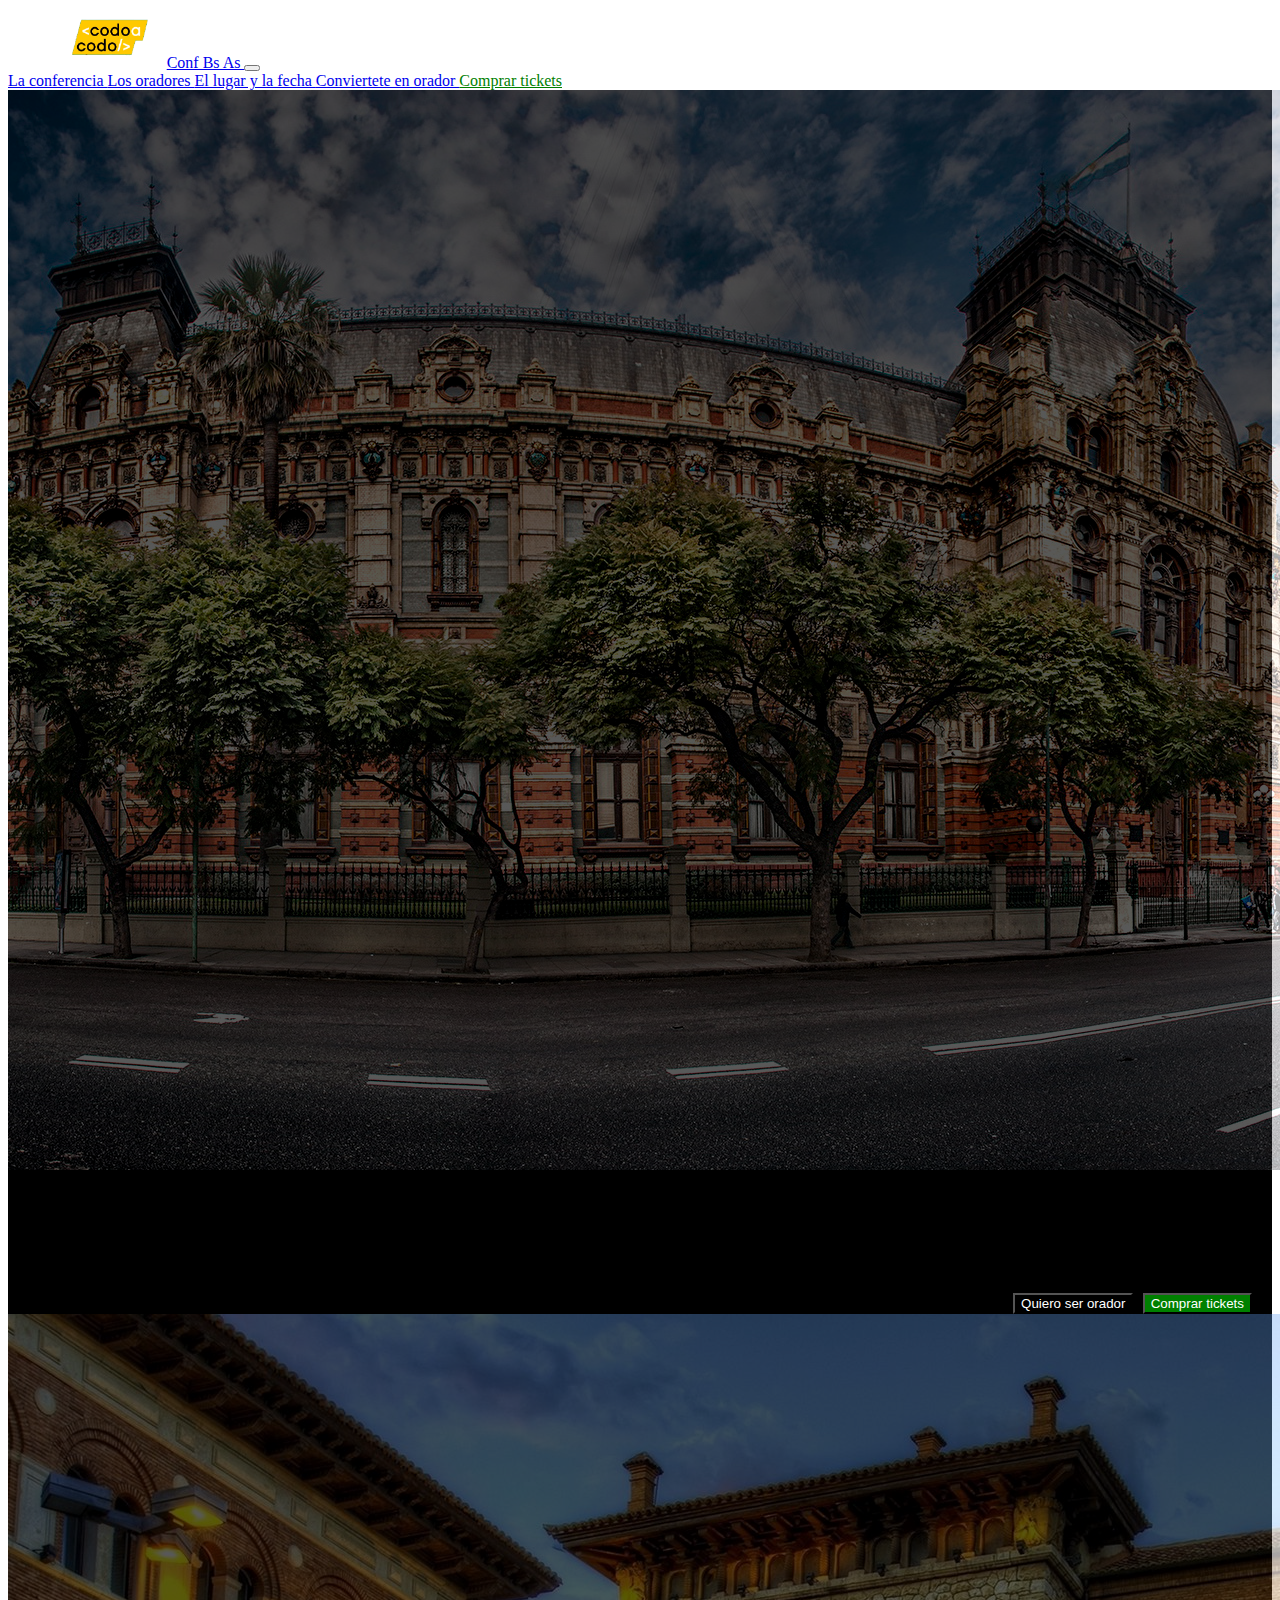
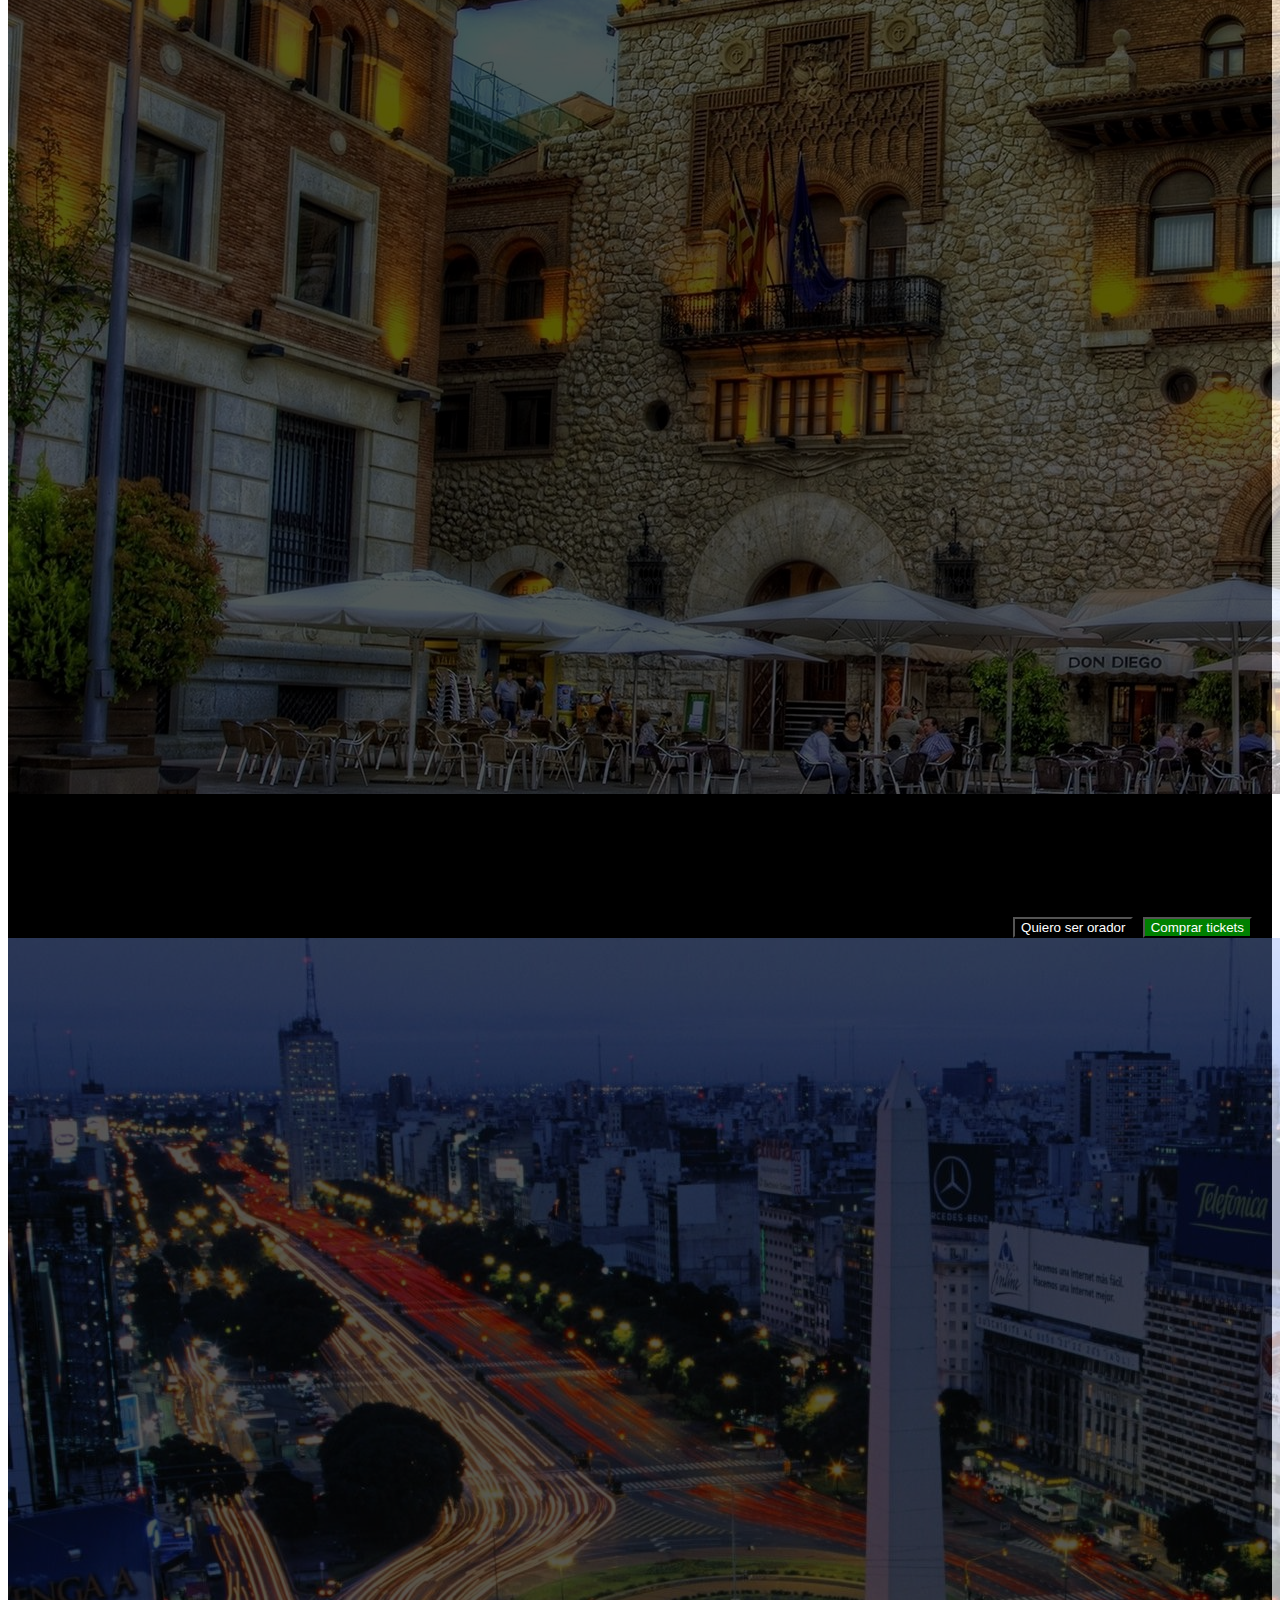
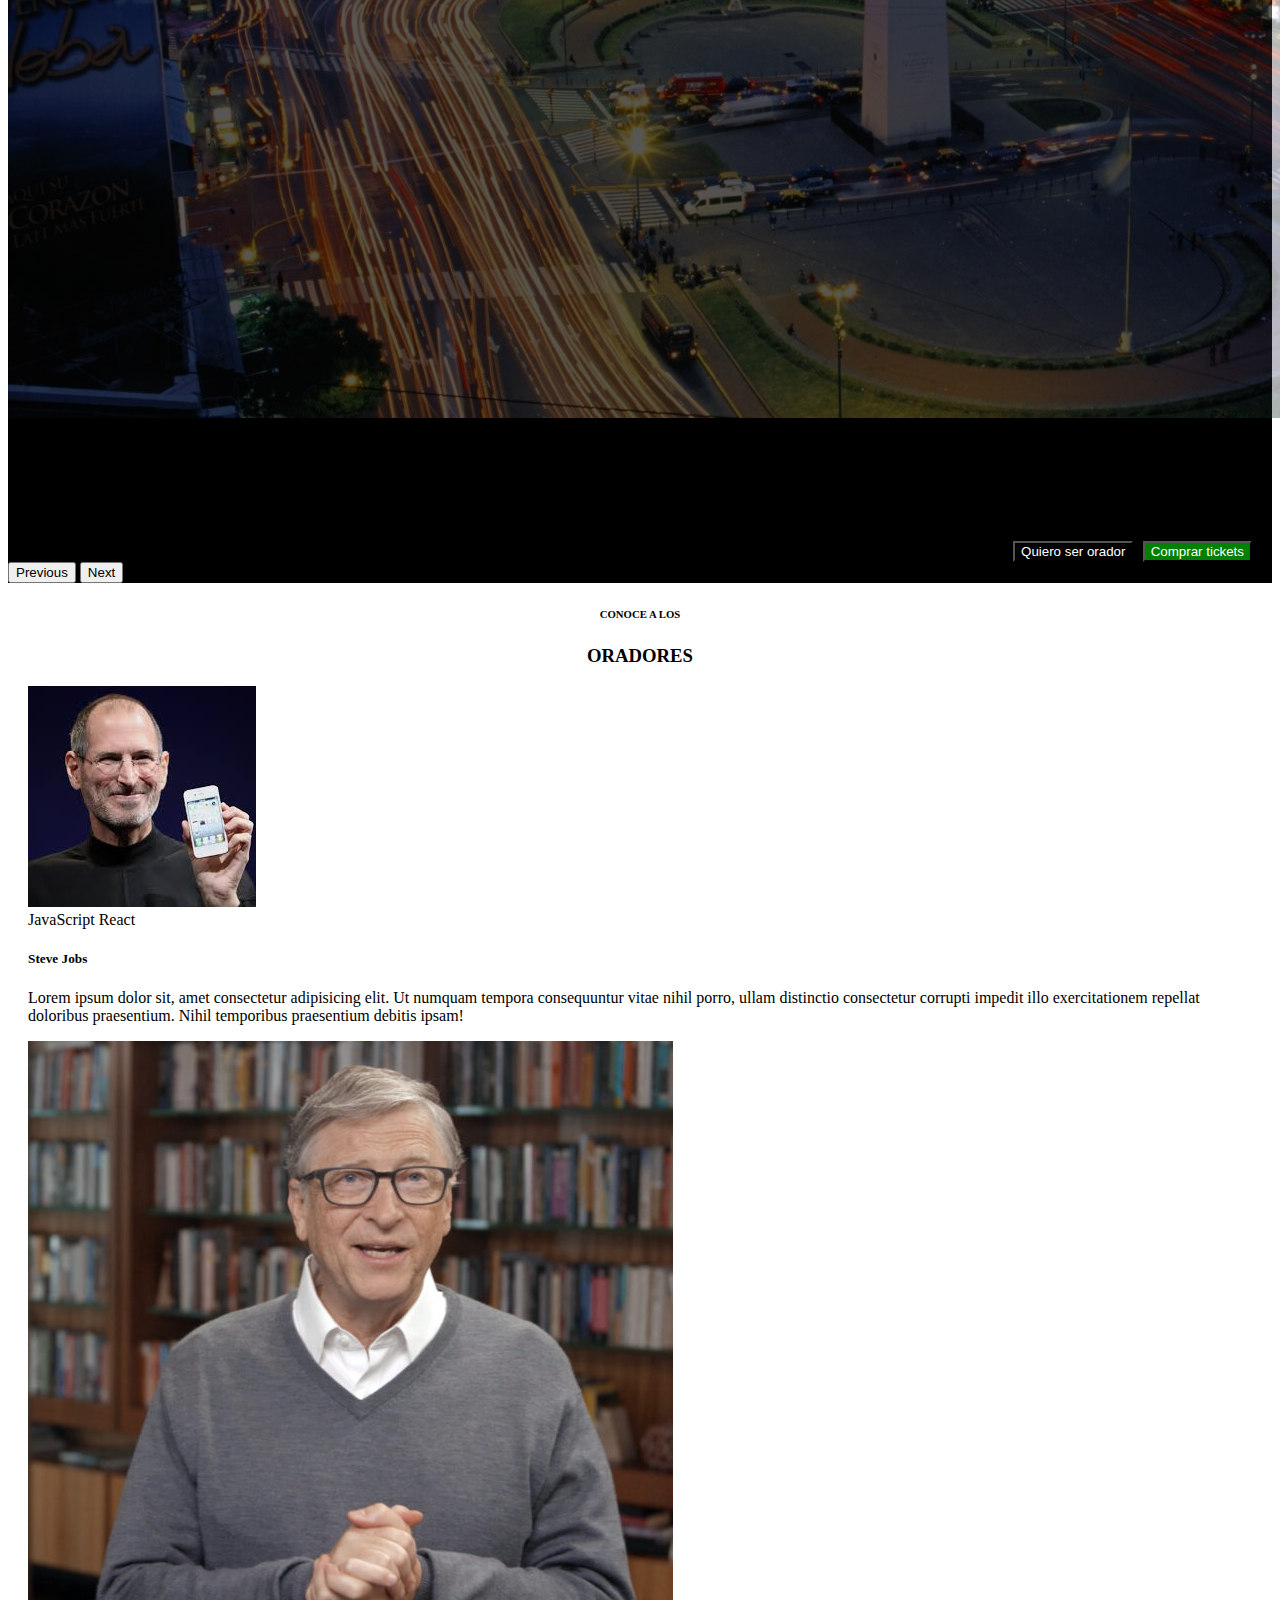
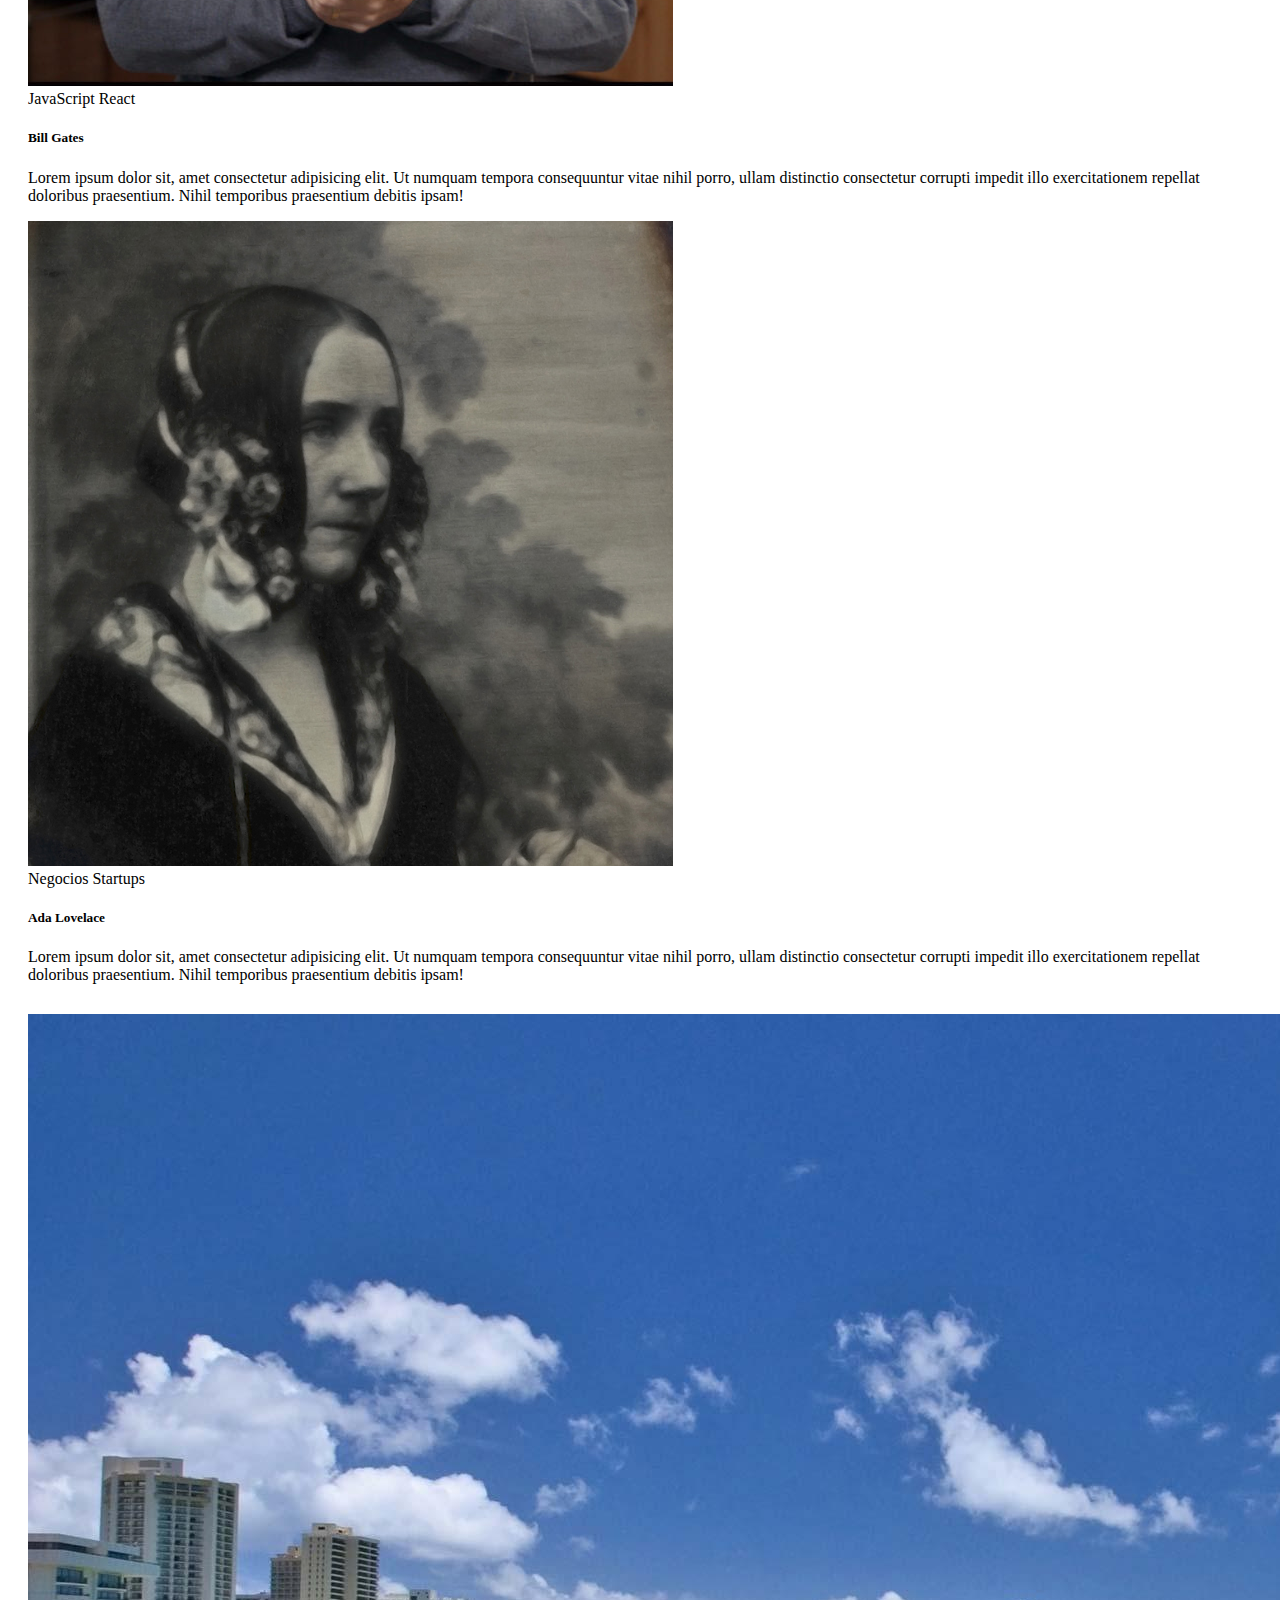
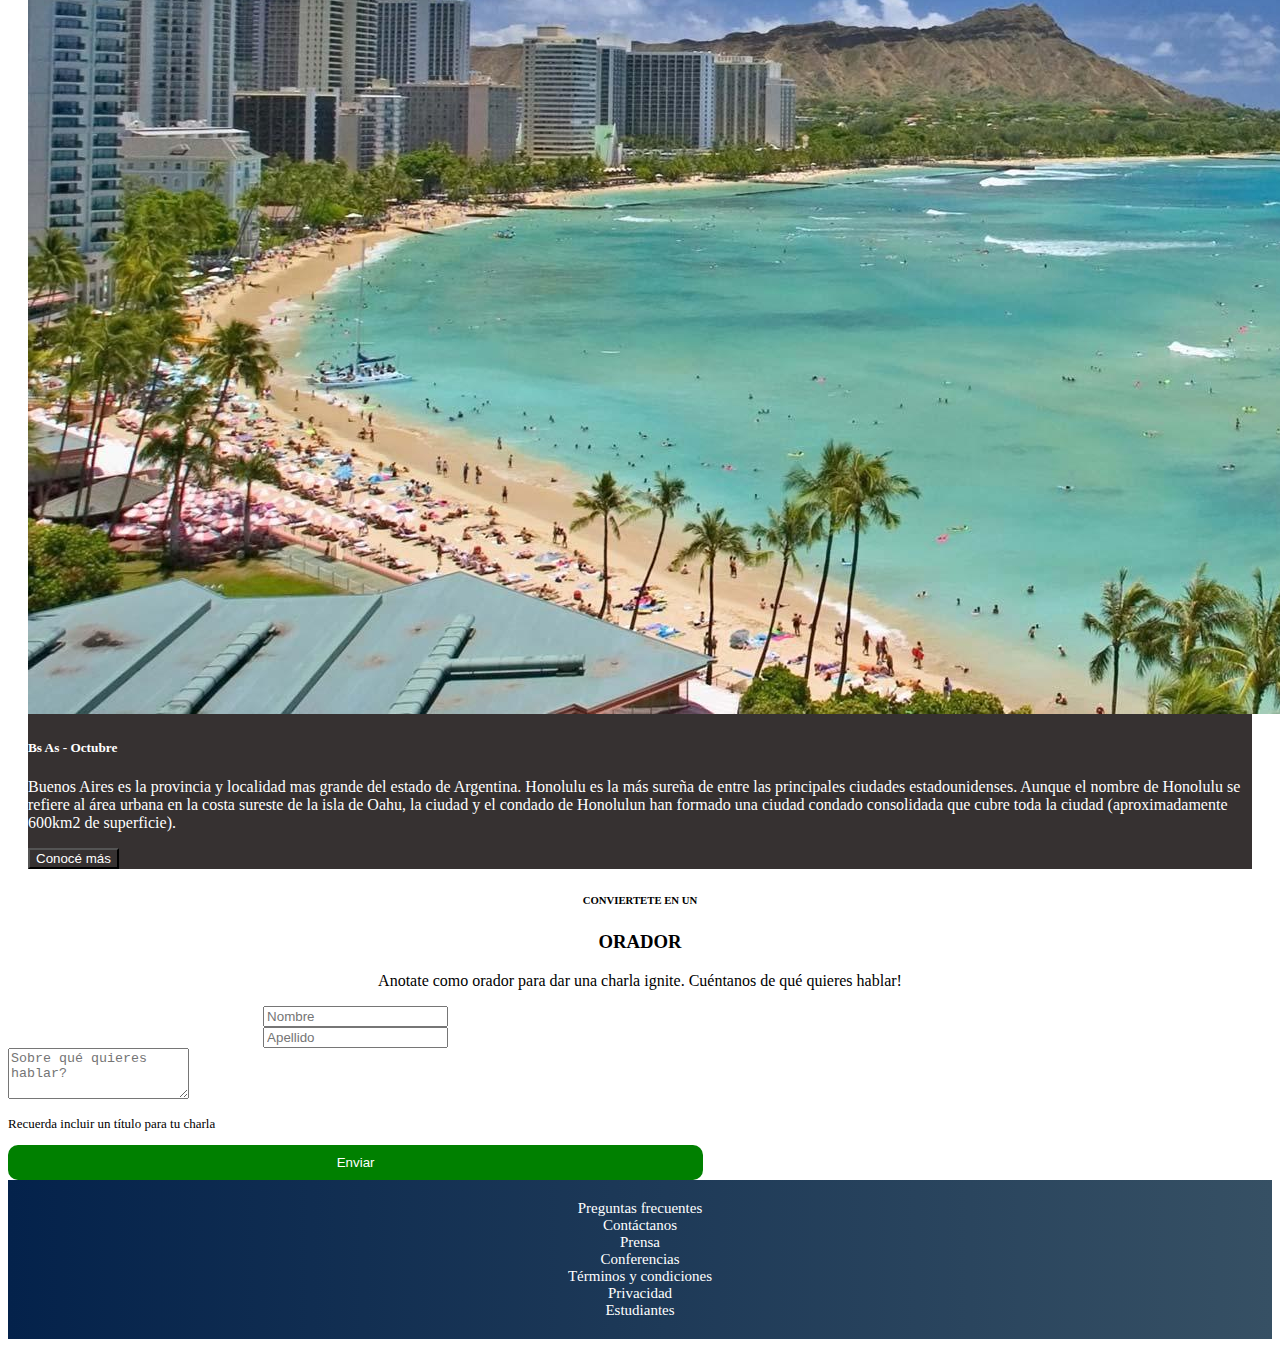
<file: index.html>
<!doctype html>
<html lang="es">
  <head>
    <!-- Required meta tags -->
    <meta charset="utf-8">
    <meta name="viewport" content="width=device-width, initial-scale=1">

    <!-- Bootstrap CSS -->
    <link href="https://cdn.jsdelivr.net/npm/bootstrap@5.1.2/dist/css/bootstrap.min.css" rel="stylesheet" integrity="sha384-uWxY/CJNBR+1zjPWmfnSnVxwRheevXITnMqoEIeG1LJrdI0GlVs/9cVSyPYXdcSF" crossorigin="anonymous">
    
    <link rel="stylesheet" href="./style.css">

    <title> Codo a Codo </title>
    <link rel="icon" href="./Img/codoacodo.png">

  </head>
  <body>
    
    <!-- Inicio del Nav-->
    
    <nav class="navbar navbar-expand-lg navbar-dark bg-dark">
      <div class="container-fluid">
        <img id="imgcodoacodo" src="./Img/codoacodo.png" alt="">
        <a id="conf" class="navbar-brand" href="#"> Conf Bs As </a>

        <button class="navbar-toggler" type="button" data-bs-toggle="collapse" data-bs-target="#navbarNavAltMarkup" aria-controls="navbarNavAltMarkup" aria-expanded="false" aria-label="Toggle navigation">
          <span class="navbar-toggler-icon"></span>
        </button>
        <div class="collapse navbar-collapse navegador" id="navbarNavAltMarkup">
          <div class="navbar-nav">
            <a class="nav-link active" aria-current="page" href="#"> La conferencia </a>                  
            <a class="nav-link" href="#"> Los oradores </a>
            <a class="nav-link" href="#"> El lugar y la fecha </a>
            <a class="nav-link" href="#"> Conviertete en orador </a>
            <a id="tickets" class="nav-link" href="comprartickets.html"> Comprar tickets </a>
          </div>
        </div>
      </div>
    </nav>

    <!-- Fin del Nav-->
     
    <!-- Inicio de Carousell -->

    <div id="carouselExampleCaptions" class="carousel slide row" data-bs-ride="carousel">
     
      <div class="carousel-inner">
        <div class="carousel-item active">
          <img id="fotocarousel" src="./Img/ba1.jpg" class="d-block w-100" alt="...">
          <div id="texto1" class="carousel-caption d-md-block ">
            <h3> Conf Bs As </h3>
            <p>Bs As llega por primera vez a Argentina. Un evento para compartir con nuestra comunidad el conocimineto y experiencia de los expertos que estan creando el futuro de internet. Ven a conocer a miembros del evento, a otros estudiantes de Codo a Codo y los oradores de primer nivel que tenemos para ti. Te esperamos!</p> 

            <button type="button" id="boton1" class="btn btn-outline-secondary"> Quiero ser orador </button>
            <button type="button" id="boton2" class="btn btn-outline-secondary"> Comprar tickets </button>

          </div>
        </div>

        <div class="carousel-item">
          <img id="fotocarousel" src="./Img/ba2.jpg" class="d-block w-100" alt="...">
          <div id="texto2" class="carousel-caption d-md-block texto">
            <h3> Conf Bs As </h3>
            <p>Bs As llega por primera vez a Argentina. Un evento para compartir con nuestra comunidad el conocimineto y experiencia de los expertos que estan creando el futuro de internet. Ven a conocer a miembros del evento, a otros estudiantes de Codo a Codo y los oradores de primer nivel que tenemos para ti. Te esperamos!</p> 

            <button type="button" id="boton1" class="btn btn-outline-secondary"> Quiero ser orador </button>
            <button type="button" id="boton2" class="btn btn-outline-secondary"> Comprar tickets </button>

          </div>
        </div>

        <div class="carousel-item">
          <img id="fotocarousel" src="./Img/ba3.jpg" class="d-block w-100" alt="...">
          <div id="texto3" class="carousel-caption d-md-block texto">
            <h3> Conf Bs As </h3>
            <p>Bs As llega por primera vez a Argentina. Un evento para compartir con nuestra comunidad el conocimineto y experiencia de los expertos que estan creando el futuro de internet. Ven a conocer a miembros del evento, a otros estudiantes de Codo a Codo y los oradores de primer nivel que tenemos para ti. Te esperamos!</p> 

            <button type="button" id="boton1" class="btn btn-outline-secondary"> Quiero ser orador </button>
            <button type="button" id="boton2" class="btn btn-outline-secondary"> Comprar tickets </button>

          </div>
        </div>

      </div>

      <button class="carousel-control-prev" type="button" data-bs-target="#carouselExampleCaptions" data-bs-slide="prev">
        <span class="carousel-control-prev-icon" aria-hidden="true"></span>
        <span class="visually-hidden">Previous</span>
      </button>
      <button class="carousel-control-next" type="button" data-bs-target="#carouselExampleCaptions" data-bs-slide="next">
        <span class="carousel-control-next-icon" aria-hidden="true"></span>
        <span class="visually-hidden">Next</span>
      </button>

    </div>
    
    <!-- Fin de Carousell -->

    <div id="oradores">
      <h6> CONOCE A LOS </h6>
      <h3> ORADORES </h3>
    </div>

    <!--Inicio de cards-->

    <!--inicio de card-->

    <div class="card-group">
      <div class="card">
        <img src="./Img/steve.jpg" class="card-img-top" alt="...">
        <div class="card-body">

          <span class="badge bg-warning text-dark"> JavaScript</span>
          <span class="badge bg-primary"> React </span>
          <h5 class="card-title"> Steve Jobs </h5>
          <p class="card-text">Lorem ipsum dolor sit, amet consectetur adipisicing elit. Ut numquam tempora consequuntur vitae nihil porro, ullam distinctio consectetur corrupti impedit illo exercitationem repellat doloribus praesentium. Nihil temporibus praesentium debitis ipsam!</p>
        </div>
      </div>

      <div class="card">
        <img src="./Img/bill.jpg" class="card-img-top" alt="...">
        <div class="card-body">

          <span class="badge bg-warning text-dark"> JavaScript</span>
          <span class="badge bg-primary"> React </span>
          <h5 class="card-title"> Bill Gates </h5>
          <p class="card-text">Lorem ipsum dolor sit, amet consectetur adipisicing elit. Ut numquam tempora consequuntur vitae nihil porro, ullam distinctio consectetur corrupti impedit illo exercitationem repellat doloribus praesentium. Nihil temporibus praesentium debitis ipsam!</p>
         </div>
      </div>

      <div class="card">
        <img src="./Img/ada.jpeg" class="card-img-top" alt="...">
        <div class="card-body">

          <span class="badge bg-secondary"> Negocios </span>
          <span class="badge bg-danger"> Startups </span>
          <h5 class="card-title"> Ada Lovelace </h5>
          <p class="card-text">Lorem ipsum dolor sit, amet consectetur adipisicing elit. Ut numquam tempora consequuntur vitae nihil porro, ullam distinctio consectetur corrupti impedit illo exercitationem repellat doloribus praesentium. Nihil temporibus praesentium debitis ipsam!</p>
        </div>
      </div>
    </div>

    <!-- Fin de cards-->

    <!-- Inicio de card horizontal -->

    <div id="cardhorizontal" class="card mb-3">
      <div class="row g-0">
        <div class="col-md-6">
          <img id="honolulu" src="./Img/honolulu.jpg" class="img-fluid rounded-start" alt="...">
        </div>
        <div class="col-md-6">
          <div class="card-body">
            <h5 class="card-title"> Bs As - Octubre </h5>
            <p class="card-text">Buenos Aires es la provincia y localidad mas grande del estado de Argentina. Honolulu es la más sureña de entre las principales ciudades estadounidenses. Aunque el nombre de Honolulu se refiere al área urbana en la costa sureste de la isla de Oahu, la ciudad y el condado de Honolulun han formado una ciudad condado consolidada que cubre toda la ciudad (aproximadamente 600km2 de superficie).  </p>
            <button type="button" id="boton1" class="btn btn-outline-secondary"> Conocé más </button>
          </div>
        </div>
      </div>
    </div>

    <!-- Fin de card horizontal -->

    <div id="oradores">
      <h6> CONVIERTETE EN UN </h6>
      <h3> ORADOR </h3>
      <p>Anotate como orador para dar una charla ignite. Cuéntanos de qué quieres hablar!</p>
    </div>

    <!-- Inicio de Formulario -->
    
   <div class="container">
    <div class="row g-3">
      <div class="col">
        <input type="text" class="form-control" placeholder="Nombre" aria-label="Nombre">
      </div>
      <div class="col">
        <input type="text" class="form-control" placeholder="Apellido" aria-label="Apellido">
      </div>
    </div>
    <div class="mb-3">
      <label for="exampleFormControlTextarea1" class="form-label"></label>
      <textarea class="form-control" id="exampleFormControlTextarea1" rows="3" placeholder="Sobre qué quieres hablar?"></textarea>
      <p id="titulo">Recuerda incluir un título para tu charla</p>
      <button type="submit" id="boton"> Enviar </button>
      
     
    </div> 
   </div>  

     <!-- Fin de Formulario -->

     <!-- Inicio de footer-->

     <footer>

    <div id="footer" >
      <div class="row ">

        <div type="button" class="col">Preguntas frecuentes</div>

        <div type="button" class="col">Contáctanos</div>

        <div type="button" class="col">Prensa</div>

        <div type="button" class="col">Conferencias</div>

        <div type="button" class="col">Términos y condiciones </div>

        <div type="button" class="col">Privacidad</div>

        <div type="button" class="col">Estudiantes</div>
      </div>  

    </div>

  </footer>

<!-- Fin de footer-->


    <!-- Optional JavaScript; choose one of the two! -->

    <!-- Option 1: Bootstrap Bundle with Popper -->
    <script src="https://cdn.jsdelivr.net/npm/bootstrap@5.1.2/dist/js/bootstrap.bundle.min.js" integrity="sha384-kQtW33rZJAHjgefvhyyzcGF3C5TFyBQBA13V1RKPf4uH+bwyzQxZ6CmMZHmNBEfJ" crossorigin="anonymous"></script>

    <!-- Option 2: Separate Popper and Bootstrap JS -->
    <!--
    <script src="https://cdn.jsdelivr.net/npm/@popperjs/core@2.10.2/dist/umd/popper.min.js" integrity="sha384-7+zCNj/IqJ95wo16oMtfsKbZ9ccEh31eOz1HGyDuCQ6wgnyJNSYdrPa03rtR1zdB" crossorigin="anonymous"></script>
    <script src="https://cdn.jsdelivr.net/npm/bootstrap@5.1.2/dist/js/bootstrap.min.js" integrity="sha384-PsUw7Xwds7x08Ew3exXhqzbhuEYmA2xnwc8BuD6SEr+UmEHlX8/MCltYEodzWA4u" crossorigin="anonymous"></script>
    -->
  </body>
</html>
</file>
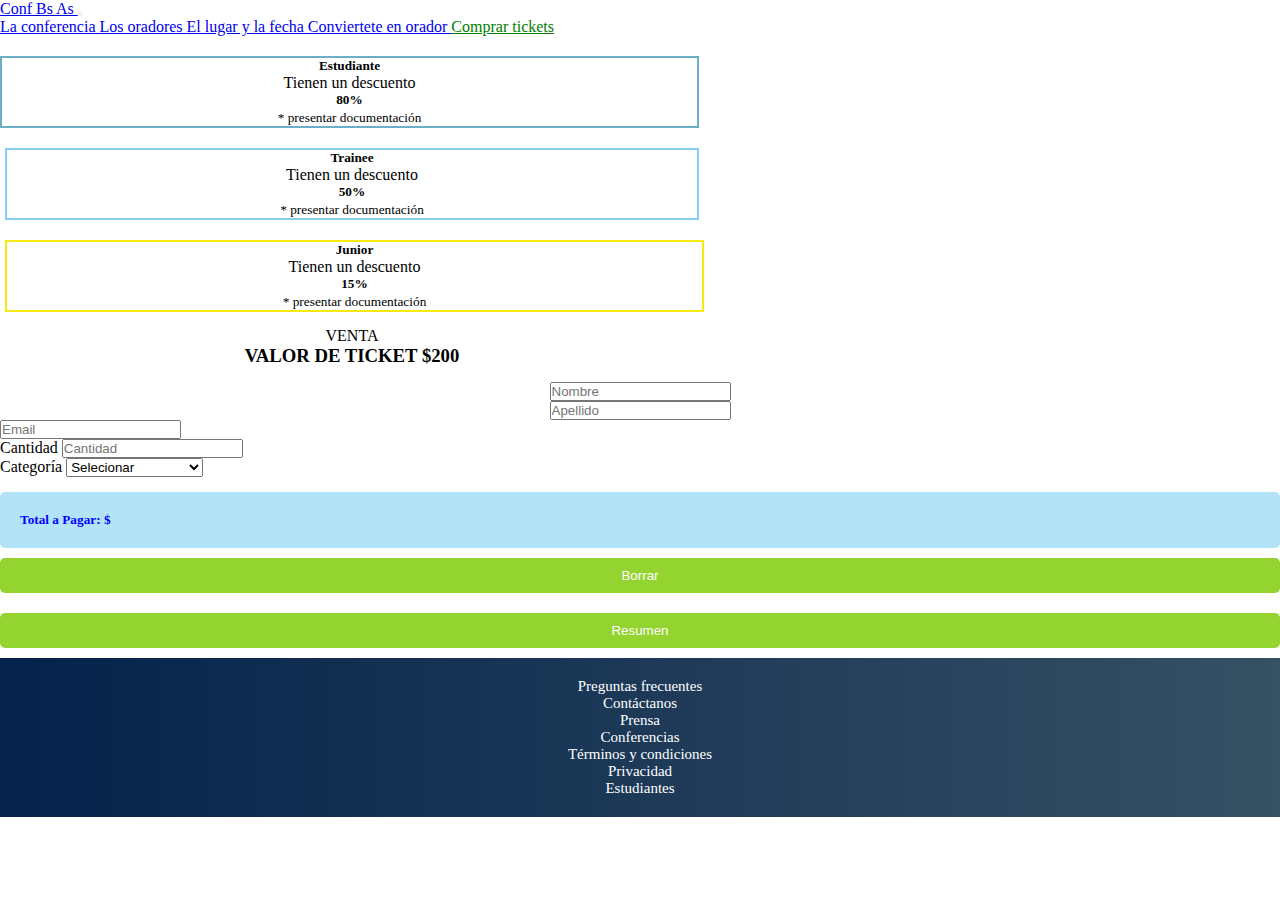
<file: comprartickets.html>
<!doctype html>
<html lang="en">
  <head>
    <!-- Required meta tags -->
    <meta charset="utf-8">
    <meta name="viewport" content="width=device-width, initial-scale=1">

    <!-- Bootstrap CSS -->
    <link href="https://cdn.jsdelivr.net/npm/bootstrap@5.1.3/dist/css/bootstrap.min.css" rel="stylesheet" integrity="sha384-1BmE4kWBq78iYhFldvKuhfTAU6auU8tT94WrHftjDbrCEXSU1oBoqyl2QvZ6jIW3" crossorigin="anonymous">

    <link rel="stylesheet" href="./style.css">
    <link rel="stylesheet" href="./styletickets.css">

    <title> Comprar Tickets</title>
    <link rel="icon" href="./Img/codoacodo.png">
  </head>

  <body>

    <!-- Inicio del Nav-->
    
    <nav class="navbar navbar-expand-lg navbar-dark bg-dark">
        <div class="container-fluid">
          <a id="conf" class="navbar-brand" href="index.html"> Conf Bs As </a>
  
          <button class="navbar-toggler" type="button" data-bs-toggle="collapse" data-bs-target="#navbarNavAltMarkup" aria-controls="navbarNavAltMarkup" aria-expanded="false" aria-label="Toggle navigation">
            <span class="navbar-toggler-icon"></span>
          </button>
          <div class="collapse navbar-collapse navegador" id="navbarNavAltMarkup">
            <div class="navbar-nav">
              <a class="nav-link active" aria-current="page" href="#"> La conferencia </a>                  
              <a class="nav-link" href="#"> Los oradores </a>
              <a class="nav-link" href="#"> El lugar y la fecha </a>
              <a class="nav-link" href="#"> Conviertete en orador </a>
              <a id="tickets" class="nav-link" href="#"> Comprar tickets </a>
            </div>
          </div>
        </div>
      </nav>
  
      <!-- Fin del Nav-->

      <!--Inicio de Cards-->

    <div class="container" class="Card">
        <div class="row">
            <div class="col">
                <div class="card-group">
                    <div class="card" id="estudiante">
                        <div class="card-body">
                            <h5 class="card-title">Estudiante</h5>
                            <p class="card-text">Tienen un descuento</p>
                            <h5 class="porcentaje">80%</h5>
                            <p class="card-text"><small class="text-muted">* presentar documentación</small></p>
                         </div>
                    </div>

                    <div class="card"  id="trainee">
                        <div class="card-body">
                            <h5 class="card-title">Trainee</h5>
                            <p class="card-text">Tienen un descuento</p>
                            <h5 class="porcentaje">50%</h5>
                            <p class="card-text"><small class="text-muted">* presentar documentación</small></p>
                        </div>
                    </div>

                    <div class="card"  id="junior">
                        <div class="card-body">
                            <h5 class="card-title">Junior</h5>
                            <p class="card-text">Tienen un descuento</p>
                            <h5 class="porcentaje">15%</h5>
                            <p class="card-text"><small class="text-muted">* presentar documentación</small></p>
                        </div>
                    </div>
                </div>
            </div>
        </div>
    </div>

    <!-- Fin de Cards-->

     
    <!--Inicio div venta-->

    <div class="container">
        <div class="row">
            <div class="col">
                <div class="venta">
                 <p> VENTA </p>
                 <h3>VALOR DE TICKET $200</h3>
                 </div>
            </div>
        </div>
    </div>

    <!--Fin div venta-->

    <!--Inicio de formulario-->

    
    
<form class="form-inline mb-3">  

    <div class="row g-3 mx-auto col-6 formulario">
      <div class="col">
        <input type="text" class="form-control" placeholder="Nombre" aria-label="First name">
      </div>
      <div class="col">
        <input type="text" class="form-control" placeholder="Apellido" aria-label="Last name">
      </div>
      <div class="col-12">
          <input type="email" class="form-control" placeholder="Email" aria-label="Last name">
        </div>
        
        <div class="col" id="cantidad"> Cantidad
          <input type="number" id="cantidadEntradas" class="form-control"  placeholder="Cantidad">
        </div>
  
        <div class="col-6">Categoría
          <select id="categoria" class="form-select" aria-label="Default select example">
              <option value="0" selected disabled>Selecionar</option>
              <option value="1">Estudiante 80% Off</option>
              <option value="2">Trainee 50% off</option>
              <option value="3">Junior 15% off</option>
            </select>
        </div>
        
  </div>
        <div class="row g-3 mx-auto col-6 formulario">
            <div class="g-6 totalPagar" >
              <h5 id="totalaPagar">Total a Pagar: $  </h5>
            </div>

            <div class="d-grid  col-6 mx-auto">
                <button  class="btnenviar borrarContenido" type="reset">Borrar</button>
            </div>
            <div class="d-grid  col-6 mx-auto">
                <button id="calcularValor" class="btnenviar" type="button" onclick="hacerClick(), validar()">Resumen</button>
            </div>
        </div>
  
  </form>
    <!-- Fin de formulario -->
        
    <!-- Inicio de footer-->

        <footer>

            <div id="footer" >
                <div class="row ">
   
                    <div type="button" class="col">Preguntas frecuentes</div>
   
                    <div type="button" class="col">Contáctanos</div>
   
                    <div type="button" class="col">Prensa</div>
   
                    <div type="button" class="col">Conferencias</div>
   
                    <div type="button" class="col">Términos y condiciones </div>
   
                    <div type="button" class="col">Privacidad</div>
   
                    <div type="button" class="col">Estudiantes</div>
   
                </div>
            </div>    
   
     </footer>
   
   <!-- Fin de footer-->
        
       

    <!-- Optional JavaScript; choose one of the two! -->

    <!-- Option 1: Bootstrap Bundle with Popper -->
    <script src="https://cdn.jsdelivr.net/npm/bootstrap@5.1.3/dist/js/bootstrap.bundle.min.js" integrity="sha384-ka7Sk0Gln4gmtz2MlQnikT1wXgYsOg+OMhuP+IlRH9sENBO0LRn5q+8nbTov4+1p" crossorigin="anonymous"></script>

    <!-- Option 2: Separate Popper and Bootstrap JS -->
    <!--
    <script src="https://cdn.jsdelivr.net/npm/@popperjs/core@2.10.2/dist/umd/popper.min.js" integrity="sha384-7+zCNj/IqJ95wo16oMtfsKbZ9ccEh31eOz1HGyDuCQ6wgnyJNSYdrPa03rtR1zdB" crossorigin="anonymous"></script>
    <script src="https://cdn.jsdelivr.net/npm/bootstrap@5.1.3/dist/js/bootstrap.min.js" integrity="sha384-QJHtvGhmr9XOIpI6YVutG+2QOK9T+ZnN4kzFN1RtK3zEFEIsxhlmWl5/YESvpZ13" crossorigin="anonymous"></script>
    -->
    <script src="script.js"></script>
  </body>
</html>
</file>
<file: style.css>
#imgcodoacodo {
    width: auto;
    height: 60px;
    margin-left: 50px;
    opacity: 150%;
}

#conf{
    margin-bottom: 10px;
}

.navegador{
    justify-content: flex-end;
}

#tickets{
    color: green;
}

#carouselExampleCaptions{
    background-color: black;
}

#fotocarousel{
    opacity: 35%;
}

#texto1{
    text-align: right;
    font-size: 105%;
    right: 10%;
    left: 50%;
    bottom: auto;
    top: 43%;
}

#texto2{
    text-align: right;
    font-size: 105%;
    right: 10%;
    left: 50%;
    bottom: auto;
    top: 43%;
}

#texto3{
    text-align: right;
    font-size: 105%;
    right: 10%;
    left: 50%;
    bottom: auto;
    top: 43%;
}

#boton1{
    background-color: transparent;
    color: white;
    margin-right: 5px;
}

#boton1:hover{
    background-color: white;
    color: black;
}
#boton2{
    background-color: green;
    color: white;
    margin-right: 20px;
}

.card{
    margin-left: 20px;
    margin-right: 20px;
}

#cardhorizontal{
    background: rgb(54, 49, 49);
    color: white;
    margin-top: 30px;

}

#oradores{
    margin-top: 10px;
    justify-content: center;
    text-align: center;
}

.container{
    width: 55%;
}

#titulo{
    font-size: small;
}

#boton{
    background-color: green;
    color: white;
    border: transparent;
    border-radius: 10px;
    padding: 10px 32px;
    text-align: center;
    width: 100%;
}

#footer{
    background: linear-gradient(to right, #04224b 0%, #365064 100%);
    text-align: center;
    font-size: 15px;
    color: white;
    height: 20%;
    padding: 20px 10%;  
    
}
.col{
    text-align: center;
}
</file>
<file: styletickets.css>
*{
    box-sizing: border-box;
    margin: 0;
    padding: 0;
}
.card {
    margin-top: 20px;   
    border: solid 2px;
}

.venta {
    margin-top: 15px;
    margin-bottom: 15px;
}

.btnenviar{
    background-color: rgb(147, 212, 49);
    color: white;
    border: transparent;
    border-radius: 5px;
    padding: 10px 32px;
    text-align: center; 
    width: 100%;
    margin-bottom: 10px;
    margin-top: 10px;
}

#totalaPagar{
    background-color: rgb(178, 227, 247);
    border-radius: 5px;
    padding: 20px;
    color: blue;
    margin-top: 15px;
}

#estudiante{
    border-color: rgb(108, 173, 199);
    margin-left: auto;
    margin-right: 5px;
}

#trainee {
    border-color: skyblue;
    margin-left: 5px;
    margin-right: 5px;
}

#junior {
    border-color: rgb(248, 233, 18);
    margin-left: 5px;
    margin-right: auto;
}

#cantidad{
    text-align: left;
}

#categoria{
    text-align: left;
}
</file>
